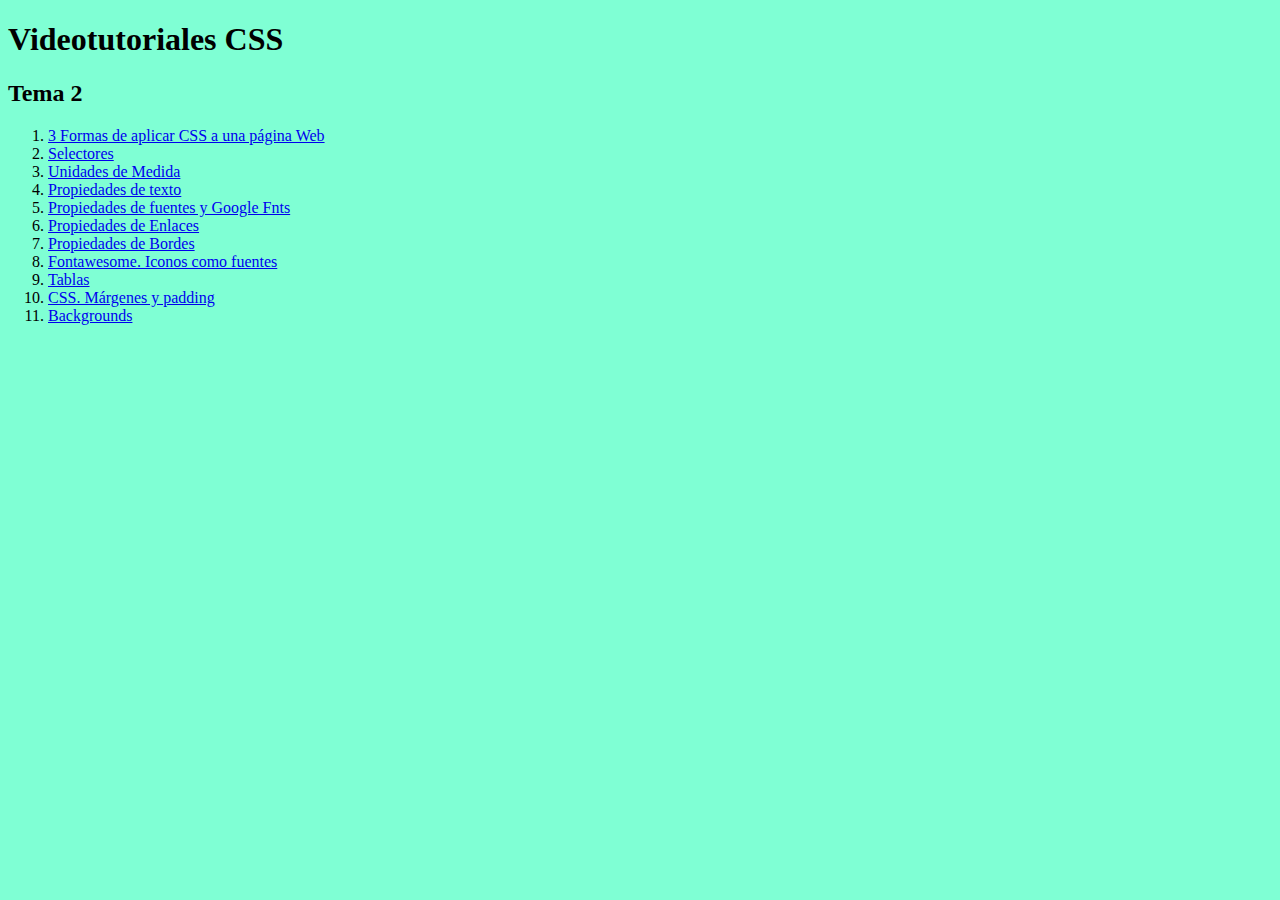
<file: index.html>
<!DOCTYPE html>
<html lang="en">
<head>
    <meta charset="UTF-8">
    <meta name="viewport" content="width=device-width, initial-scale=1.0">
    <title>Tarea 2 - Videotutoriales</title>
    <style>
        body{background-color: aquamarine;}
    </style>

</head>
<body>
    <h1>Videotutoriales CSS</h1>
    <h2>Tema 2</h2>
    <ol>
       <li><a href="Formas_CSS/formas_css.html">3 Formas de aplicar CSS a una página Web</a></li> 
       <li><a href="Selectores/selectores.html">Selectores</a></li> 
       <li><a href="Unidades_medida/unidades_medida.html">Unidades de Medida</a></li>
       <li><a href="Propiedades_texto/propiedades_texto.html">Propiedades de texto</a></li> 
       <li><a href="Fuentes/fuentes.html">Propiedades de fuentes y Google Fnts</a></li> 
       <li><a href="Enlaces/enlaces.html">Propiedades de Enlaces</a></li> 
       <li><a href="Bordes/bordes.html">Propiedades de Bordes</a></li>
       <li><a href="Iconos/iconos.html">Fontawesome. Iconos como fuentes</a></li>
       <li><a href="Tablas/tablas.html">Tablas</a></li>
       <li><a href="Margenes/margenes.html">CSS. Márgenes y padding</a></li>
       <li><a href="Backgrounds/backgrounds.html">Backgrounds</a></li>
    </ol>
    
</body>
</html>
</file>
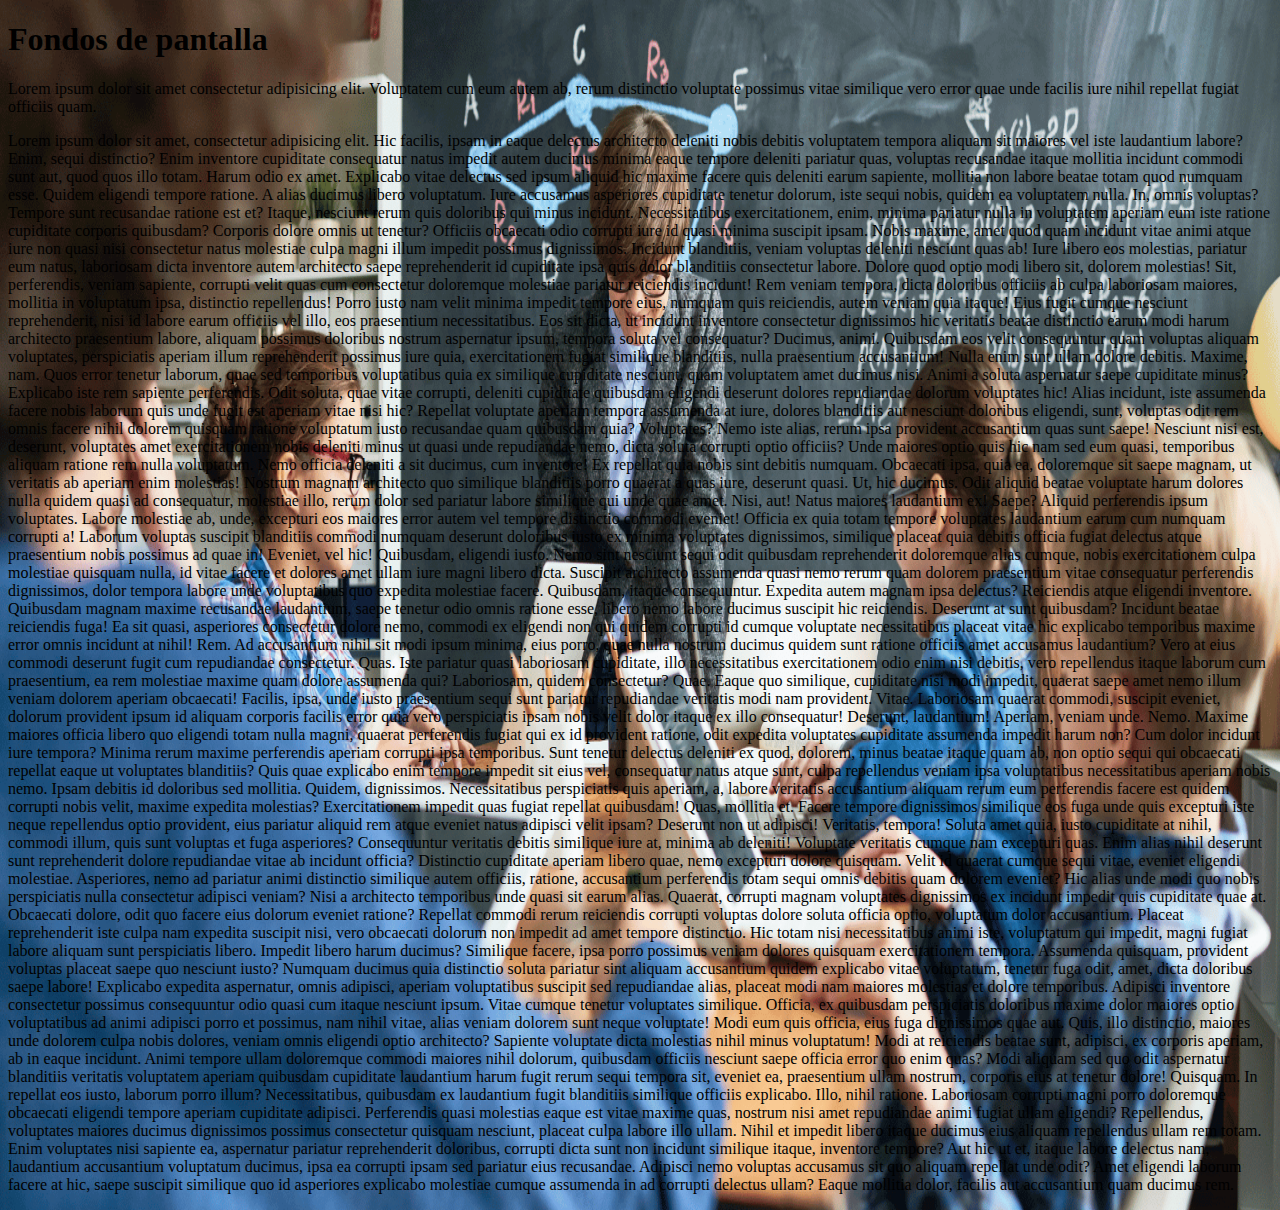
<file: Backgrounds/backgrounds.html>
<!DOCTYPE html>
<html lang="en">
<head>
    <meta charset="UTF-8">
    <meta name="viewport" content="width=device-width, initial-scale=1.0">
    <title>Fondos</title>
    <style>
        body{
            background-image: url(educacion.png);
            background-repeat: no-repeat;
            background-position: center center;
            background-attachment: scroll;
            background-size: 100% 100%;
        }
        #caja{
            height: 200px;
            background-color: blue;  
        }
    </style>
</head>
<body>
    <h1>Fondos de pantalla</h1>
    <p>Lorem ipsum dolor sit amet consectetur adipisicing elit. Voluptatem cum eum autem ab, rerum distinctio voluptate possimus vitae similique vero error quae unde facilis iure nihil repellat fugiat officiis quam.</p>
    <p>Lorem ipsum dolor sit amet, consectetur adipisicing elit. Hic facilis, ipsam in eaque delectus architecto deleniti nobis debitis voluptatem tempora aliquam sit maiores vel iste laudantium labore? Enim, sequi distinctio?
    Enim inventore cupiditate consequatur natus impedit autem ducimus minima eaque tempore deleniti pariatur quas, voluptas recusandae itaque mollitia incidunt commodi sunt aut, quod quos illo totam. Harum odio ex amet.
    Explicabo vitae delectus sed ipsum aliquid hic maxime facere quis deleniti earum sapiente, mollitia non labore beatae totam quod numquam esse. Quidem eligendi tempore ratione. A alias ducimus libero voluptatum.
    Iure accusamus asperiores cupiditate tenetur dolorum, iste sequi nobis, quidem ea voluptatem nulla. In, omnis voluptas? Tempore sunt recusandae ratione est et? Itaque, nesciunt rerum quis doloribus qui minus incidunt.
    Necessitatibus exercitationem, enim, minima pariatur nulla in voluptatem aperiam eum iste ratione cupiditate corporis quibusdam? Corporis dolore omnis ut tenetur? Officiis obcaecati odio corrupti iure id quasi minima suscipit ipsam.
    Nobis maxime, amet quod quam incidunt vitae animi atque iure non quasi nisi consectetur natus molestiae culpa magni illum impedit possimus dignissimos. Incidunt blanditiis, veniam voluptas deleniti nesciunt quas ab!
    Iure libero eos molestias, pariatur eum natus, laboriosam dicta inventore autem architecto saepe reprehenderit id cupiditate ipsa quis dolor blanditiis consectetur labore. Dolore quod optio modi libero sit, dolorem molestias!
    Sit, perferendis, veniam sapiente, corrupti velit quas cum consectetur doloremque molestiae pariatur reiciendis incidunt! Rem veniam tempora, dicta doloribus officiis ab culpa laboriosam maiores, mollitia in voluptatum ipsa, distinctio repellendus!
    Porro iusto nam velit minima impedit tempore eius, numquam quis reiciendis, autem veniam quia itaque! Eius fugit cumque nesciunt reprehenderit, nisi id labore earum officiis vel illo, eos praesentium necessitatibus.
    Eos sit dicta, ut incidunt inventore consectetur dignissimos hic veritatis beatae distinctio earum modi harum architecto praesentium labore, aliquam possimus doloribus nostrum aspernatur ipsum, tempora soluta vel consequatur? Ducimus, animi.
    Quibusdam eos velit consequuntur quam voluptas aliquam voluptates, perspiciatis aperiam illum reprehenderit possimus iure quia, exercitationem fugiat similique blanditiis, nulla praesentium accusantium! Nulla enim sunt ullam dolore debitis. Maxime, nam.
    Quos error tenetur laborum, quae sed temporibus voluptatibus quia ex similique cupiditate nesciunt, quam voluptatem amet ducimus nisi. Animi a soluta aspernatur saepe cupiditate minus? Explicabo iste rem sapiente perferendis.
    Odit soluta, quae vitae corrupti, deleniti cupiditate quibusdam eligendi deserunt dolores repudiandae dolorum voluptates hic! Alias incidunt, iste assumenda facere nobis laborum quis unde fugit est aperiam vitae nisi hic?
    Repellat voluptate aperiam tempora assumenda at iure, dolores blanditiis aut nesciunt doloribus eligendi, sunt, voluptas odit rem omnis facere nihil dolorem quisquam ratione voluptatum iusto recusandae quam quibusdam quia? Voluptates?
    Nemo iste alias, rerum ipsa provident accusantium quas sunt saepe! Nesciunt nisi est, deserunt, voluptates amet exercitationem nobis deleniti minus ut quasi unde repudiandae nemo, dicta soluta corrupti optio officiis?
    Unde maiores optio quis hic nam sed eum quasi, temporibus aliquam ratione rem nulla voluptatum. Nemo officia deleniti a sit ducimus, cum inventore! Ex repellat quia nobis sint debitis numquam.
    Obcaecati ipsa, quia ea, doloremque sit saepe magnam, ut veritatis ab aperiam enim molestias! Nostrum magnam architecto quo similique blanditiis porro quaerat a quas iure, deserunt quasi. Ut, hic ducimus.
    Odit aliquid beatae voluptate harum dolores nulla quidem quasi ad consequatur, molestiae illo, rerum dolor sed pariatur labore similique qui unde quae amet. Nisi, aut! Natus maiores laudantium ex! Saepe?
    Aliquid perferendis ipsum voluptates. Labore molestiae ab, unde, excepturi eos maiores error autem vel tempore distinctio commodi eveniet! Officia ex quia totam tempore voluptates laudantium earum cum numquam corrupti a!
    Laborum voluptas suscipit blanditiis commodi numquam deserunt doloribus iusto ex minima voluptates dignissimos, similique placeat quia debitis officia fugiat delectus atque praesentium nobis possimus ad quae in! Eveniet, vel hic!
    Quibusdam, eligendi iusto. Nemo sint nesciunt sequi odit quibusdam reprehenderit doloremque alias cumque, nobis exercitationem culpa molestiae quisquam nulla, id vitae facere et dolores amet ullam iure magni libero dicta.
    Suscipit architecto assumenda quasi nemo rerum quam dolorem praesentium vitae consequatur perferendis dignissimos, dolor tempora labore unde voluptatibus quo expedita molestiae facere. Quibusdam, itaque consequuntur. Expedita autem magnam ipsa delectus?
    Reiciendis atque eligendi inventore. Quibusdam magnam maxime recusandae laudantium, saepe tenetur odio omnis ratione esse, libero nemo labore ducimus suscipit hic reiciendis. Deserunt at sunt quibusdam? Incidunt beatae reiciendis fuga!
    Ea sit quasi, asperiores consectetur dolore nemo, commodi ex eligendi non qui quidem corrupti id cumque voluptate necessitatibus placeat vitae hic explicabo temporibus maxime error omnis incidunt at nihil! Rem.
    Ad accusantium nihil sit modi ipsum minima, eius porro, quae nulla nostrum ducimus quidem sunt ratione officiis amet accusamus laudantium? Vero at eius commodi deserunt fugit cum repudiandae consectetur. Quas.
    Iste pariatur quasi laboriosam cupiditate, illo necessitatibus exercitationem odio enim nisi debitis, vero repellendus itaque laborum cum praesentium, ea rem molestiae maxime quam dolore assumenda qui? Laboriosam, quidem consectetur? Quae.
    Eaque quo similique, cupiditate nisi modi impedit, quaerat saepe amet nemo illum veniam dolorem aperiam obcaecati! Facilis, ipsa, unde iusto praesentium sequi sunt pariatur repudiandae veritatis modi nam provident. Vitae.
    Laboriosam quaerat commodi, suscipit eveniet, dolorum provident ipsum id aliquam corporis facilis error quia vero perspiciatis ipsam nobis velit dolor itaque ex illo consequatur! Deserunt, laudantium! Aperiam, veniam unde. Nemo.
    Maxime maiores officia libero quo eligendi totam nulla magni, quaerat perferendis fugiat qui ex id provident ratione, odit expedita voluptates cupiditate assumenda impedit harum non? Cum dolor incidunt iure tempora?
    Minima rerum maxime perferendis aperiam corrupti ipsa temporibus. Sunt tenetur delectus deleniti ex quod, dolorem, minus beatae itaque quam ab, non optio sequi qui obcaecati repellat eaque ut voluptates blanditiis?
    Quis quae explicabo enim tempore impedit sit eius vel, consequatur natus atque sunt, culpa repellendus veniam ipsa voluptatibus necessitatibus aperiam nobis nemo. Ipsam debitis id doloribus sed mollitia. Quidem, dignissimos.
    Necessitatibus perspiciatis quis aperiam, a, labore veritatis accusantium aliquam rerum eum perferendis facere est quidem corrupti nobis velit, maxime expedita molestias? Exercitationem impedit quas fugiat repellat quibusdam! Quas, mollitia et.
    Facere tempore dignissimos similique eos fuga unde quis excepturi iste neque repellendus optio provident, eius pariatur aliquid rem atque eveniet natus adipisci velit ipsam? Deserunt non ut adipisci! Veritatis, tempora!
    Soluta amet quia, iusto cupiditate at nihil, commodi illum, quis sunt voluptas et fuga asperiores? Consequuntur veritatis debitis similique iure at, minima ab deleniti! Voluptate veritatis cumque nam excepturi quas.
    Enim alias nihil deserunt sunt reprehenderit dolore repudiandae vitae ab incidunt officia? Distinctio cupiditate aperiam libero quae, nemo excepturi dolore quisquam. Velit id quaerat cumque sequi vitae, eveniet eligendi molestiae.
    Asperiores, nemo ad pariatur animi distinctio similique autem officiis, ratione, accusantium perferendis totam sequi omnis debitis quam dolorem eveniet? Hic alias unde modi quo nobis perspiciatis nulla consectetur adipisci veniam?
    Nisi a architecto temporibus unde quasi sit earum alias. Quaerat, corrupti magnam voluptates dignissimos ex incidunt impedit quis cupiditate quae at. Obcaecati dolore, odit quo facere eius dolorum eveniet ratione?
    Repellat commodi rerum reiciendis corrupti voluptas dolore soluta officia optio, voluptatum dolor accusantium. Placeat reprehenderit iste culpa nam expedita suscipit nisi, vero obcaecati dolorum non impedit ad amet tempore distinctio.
    Hic totam nisi necessitatibus animi iste, voluptatum qui impedit, magni fugiat labore aliquam sunt perspiciatis libero. Impedit libero harum ducimus? Similique facere, ipsa porro possimus veniam dolores quisquam exercitationem tempora.
    Assumenda quisquam, provident voluptas placeat saepe quo nesciunt iusto? Numquam ducimus quia distinctio soluta pariatur sint aliquam accusantium quidem explicabo vitae voluptatum, tenetur fuga odit, amet, dicta doloribus saepe labore!
    Explicabo expedita aspernatur, omnis adipisci, aperiam voluptatibus suscipit sed repudiandae alias, placeat modi nam maiores molestias et dolore temporibus. Adipisci inventore consectetur possimus consequuntur odio quasi cum itaque nesciunt ipsum.
    Vitae cumque tenetur voluptates similique. Officia, ex quibusdam perspiciatis doloribus maxime dolor maiores optio voluptatibus ad animi adipisci porro et possimus, nam nihil vitae, alias veniam dolorem sunt neque voluptate!
    Modi eum quis officia, eius fuga dignissimos quae aut. Quis, illo distinctio, maiores unde dolorem culpa nobis dolores, veniam omnis eligendi optio architecto? Sapiente voluptate dicta molestias nihil minus voluptatum!
    Modi at reiciendis beatae sunt, adipisci, ex corporis aperiam, ab in eaque incidunt. Animi tempore ullam doloremque commodi maiores nihil dolorum, quibusdam officiis nesciunt saepe officia error quo enim quas?
    Modi aliquam sed quo odit aspernatur blanditiis veritatis voluptatem aperiam quibusdam cupiditate laudantium harum fugit rerum sequi tempora sit, eveniet ea, praesentium ullam nostrum, corporis eius at tenetur dolore! Quisquam.
    In repellat eos iusto, laborum porro illum? Necessitatibus, quibusdam ex laudantium fugit blanditiis similique officiis explicabo. Illo, nihil ratione. Laboriosam corrupti magni porro doloremque obcaecati eligendi tempore aperiam cupiditate adipisci.
    Perferendis quasi molestias eaque est vitae maxime quas, nostrum nisi amet repudiandae animi fugiat ullam eligendi? Repellendus, voluptates maiores ducimus dignissimos possimus consectetur quisquam nesciunt, placeat culpa labore illo ullam.
    Nihil et impedit libero itaque ducimus eius aliquam repellendus ullam rem totam. Enim voluptates nisi sapiente ea, aspernatur pariatur reprehenderit doloribus, corrupti dicta sunt non incidunt similique itaque, inventore tempore?
    Aut hic ut et, itaque labore delectus nam, laudantium accusantium voluptatum ducimus, ipsa ea corrupti ipsam sed pariatur eius recusandae. Adipisci nemo voluptas accusamus sit quo aliquam repellat unde odit?
    Amet eligendi laborum facere at hic, saepe suscipit similique quo id asperiores explicabo molestiae cumque assumenda in ad corrupti delectus ullam? Eaque mollitia dolor, facilis aut accusantium quam ducimus rem.</p>
</body>
</html>
</file>
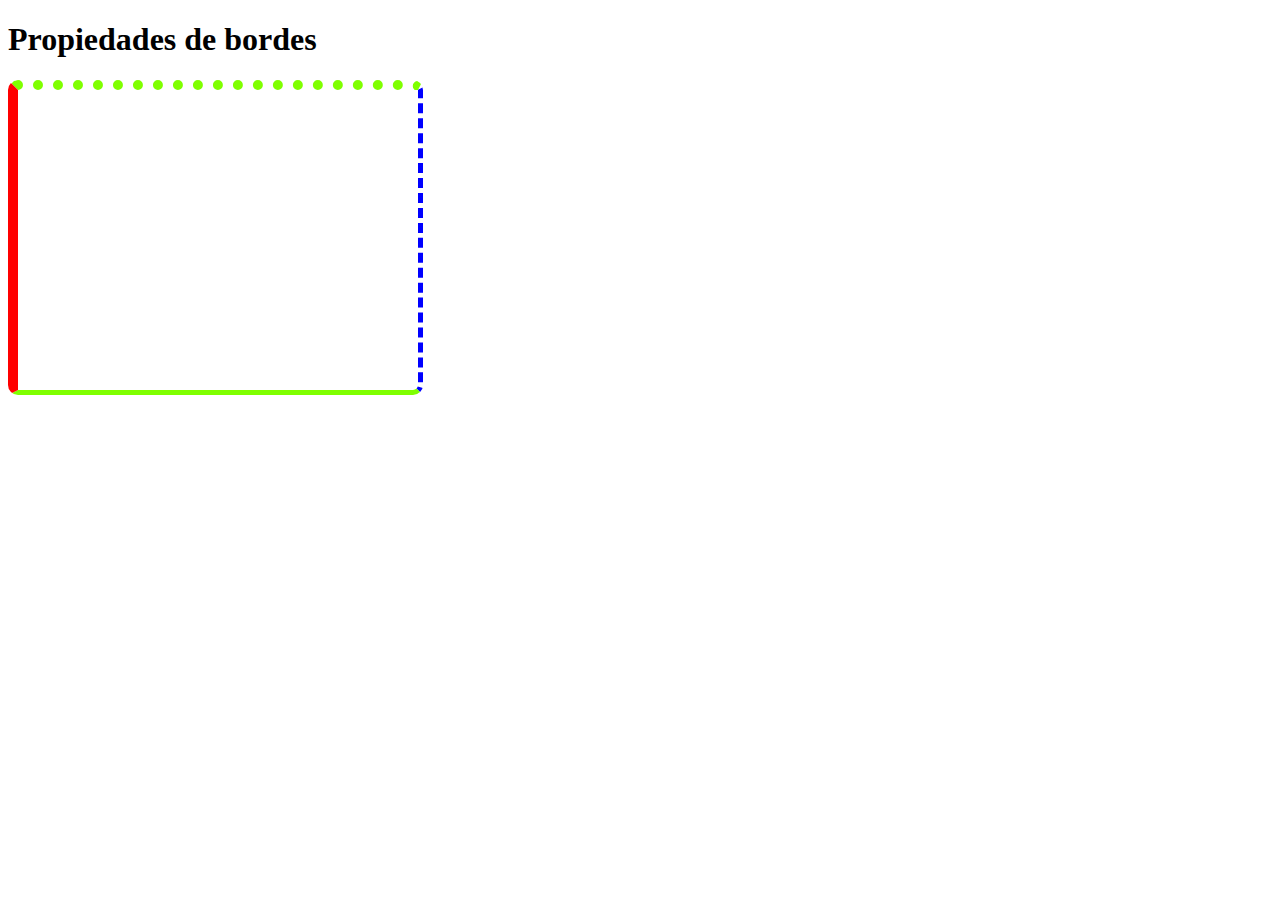
<file: Bordes/bordes.html>
<!DOCTYPE html>
<html lang="en">
<head>
    <meta charset="UTF-8">
    <meta name="viewport" content="width=device-width, initial-scale=1.0">
    <title>Bordes</title>
    <style>
        #capa{
            width: 400px;
            height: 300px;
            border: 10px solid chartreuse;
            border-radius: 10px;
            border-top-style: dotted;
            border-left-color: red;
            border-bottom-width: 5px;
            border-right: 5px dashed blue;
        }
    </style>
</head>
<body>
    <h1>Propiedades de bordes</h1>
    <div id="capa">

    </div>
</body>
</html>
</file>
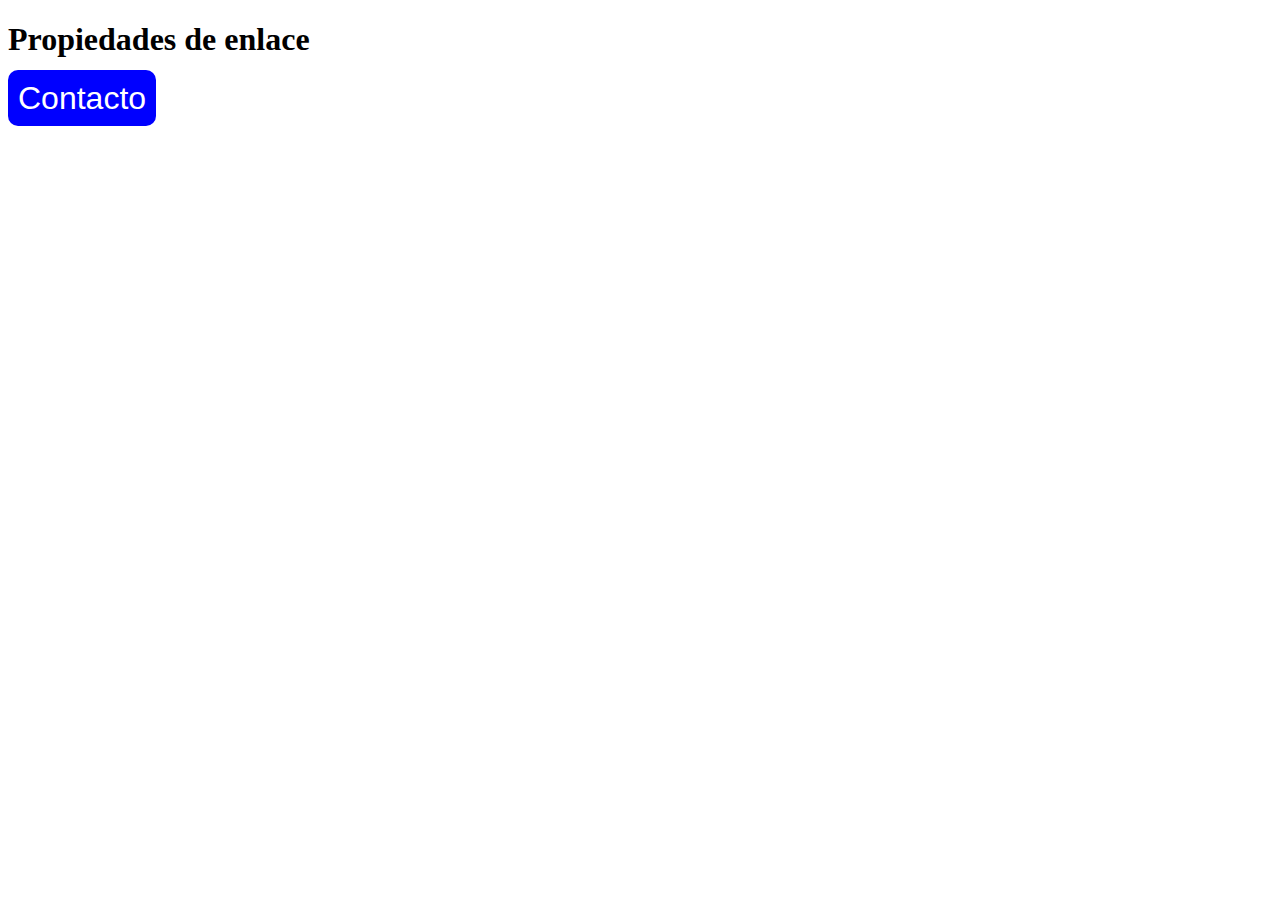
<file: Enlaces/enlaces.html>
<!DOCTYPE html>
<html lang="en">
<head>
    <meta charset="UTF-8">
    <meta name="viewport" content="width=device-width, initial-scale=1.0">
    <title>Estilos de enlace</title>
    <style>
        a{
            text-decoration: none;
            font-family: Arial, Helvetica, sans-serif;
            font-size: 2em;
            padding: 10px;
            border-radius: 10px;
        }
        a:link {
            background-color: blue;
            color: white;
        }
        a:visited {
            background-color: white;
            color: grey;
        }
        a:hover{
            background-color: chartreuse;
            color: red;
        }
        a:active{
            font-weight: bold;
            color: orange;
            text-shadow: 3px 3px 5px black;
        }
    </style>
</head>
<body>
    <h1>Propiedades de enlace</h1>
    <a href="http://www.iesjuanbosco.es">Contacto</a>
</body>
</html>
</file>
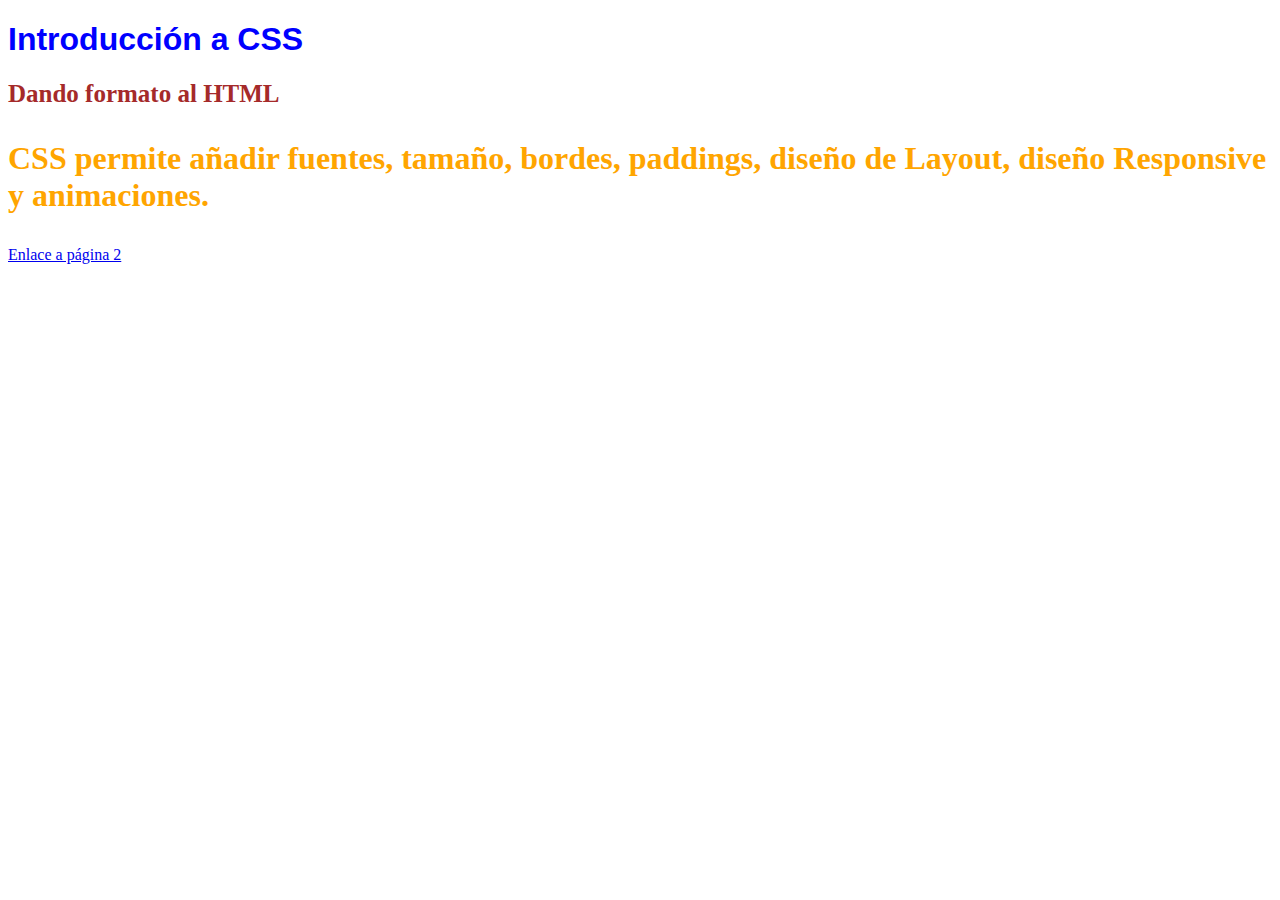
<file: Formas_CSS/formas_css.html>
<!DOCTYPE html>
<html lang="en">
<head>
    <meta charset="UTF-8">
    <meta name="viewport" content="width=device-width, initial-scale=1.0">
    <title>Document</title>
    <link rel="stylesheet" href="estilos.css">
</head>
<body>
    <h1 style="color:blue; font-family: Arial, Helvetica, sans-serif;">Introducción a CSS</h1>
    <h2>Dando formato al HTML</h2>
    <p>CSS permite añadir fuentes, tamaño, bordes,
        paddings, diseño de Layout, diseño Responsive
        y animaciones.
    </p>
    <a href="index2.html">Enlace a página 2</a>
</body>
</html>
</file>
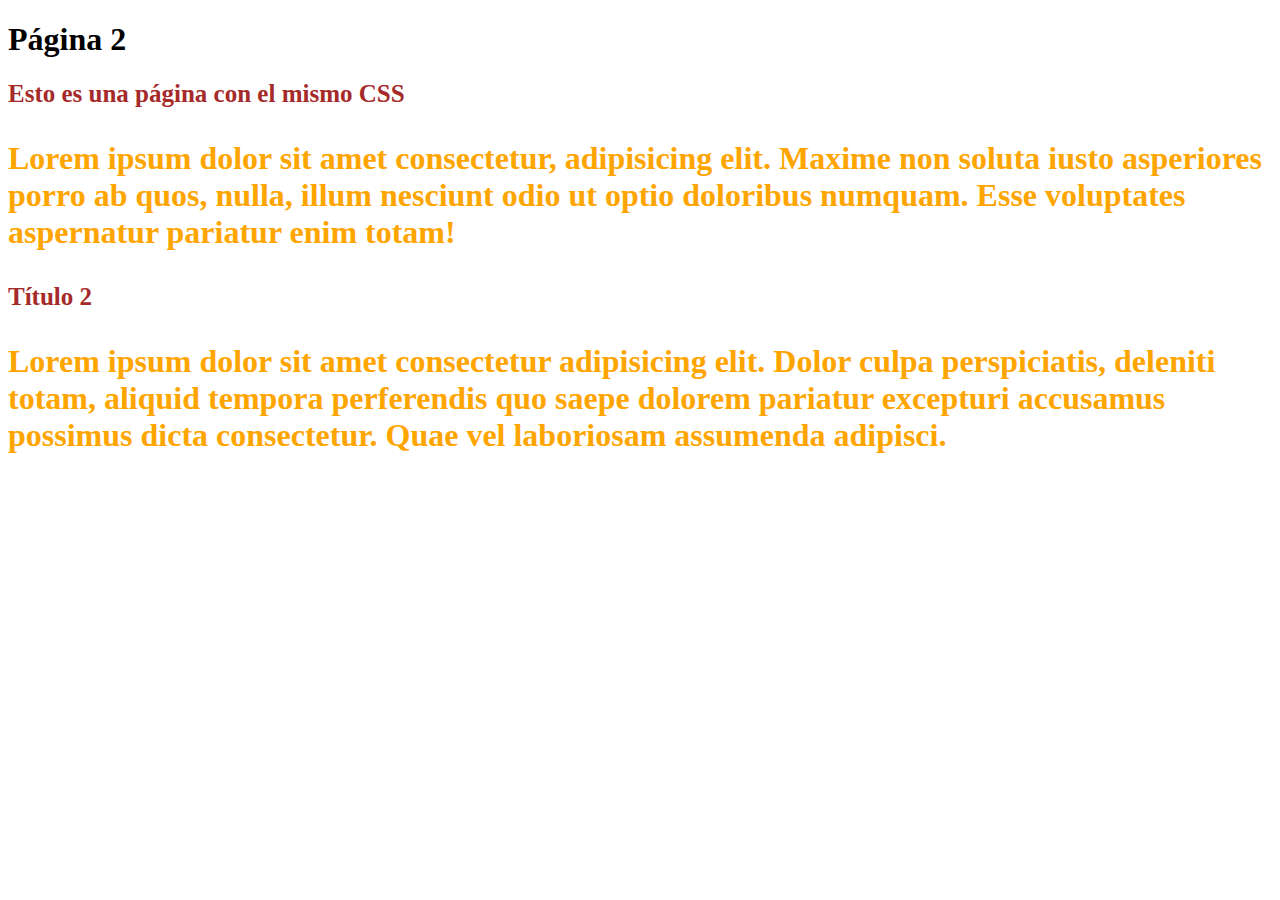
<file: Formas_CSS/index2.html>
<!DOCTYPE html>
<html lang="en">
<head>
    <meta charset="UTF-8">
    <meta name="viewport" content="width=device-width, initial-scale=1.0">
    <title>Document</title>
    <link rel="stylesheet" href="estilos.css">
</head>
<body>
    <h1>Página 2</h1>
    <h2>Esto es una página con el mismo CSS</h2>
    <p>Lorem ipsum dolor sit amet consectetur, adipisicing elit. Maxime non soluta iusto asperiores porro ab quos, nulla, illum nesciunt odio ut optio doloribus numquam. Esse voluptates aspernatur pariatur enim totam!</p>
    <h2>Título 2</h2>
    <p>Lorem ipsum dolor sit amet consectetur adipisicing elit. Dolor culpa perspiciatis, deleniti totam, aliquid tempora perferendis quo saepe dolorem pariatur excepturi accusamus possimus dicta consectetur. Quae vel laboriosam assumenda adipisci.</p>

</body>
</html>
</file>
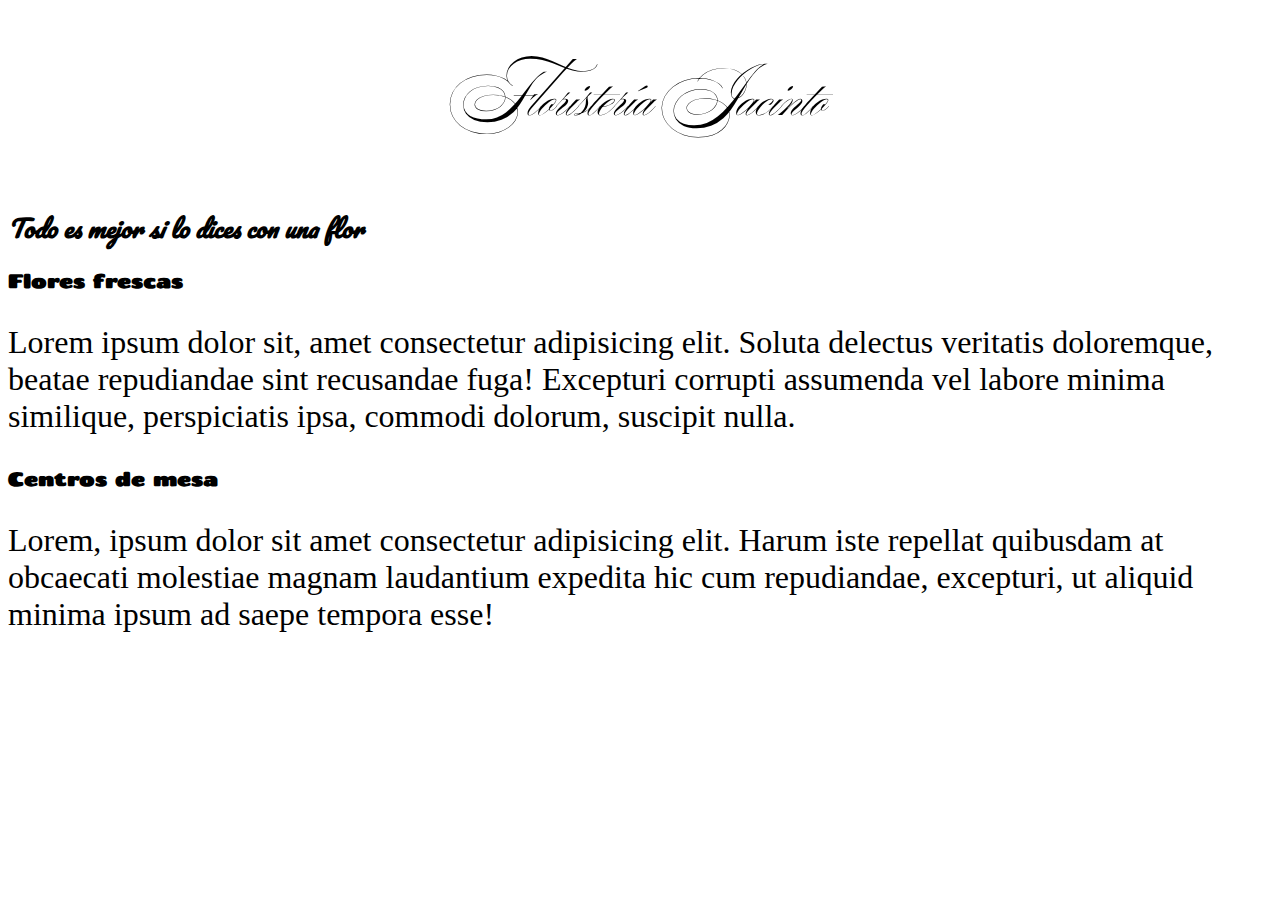
<file: Fuentes/fuentes.html>
<!DOCTYPE html>
<html lang="en">
<head>
    <meta charset="UTF-8">
    <meta name="viewport" content="width=device-width, initial-scale=1.0">
    <title>Document</title>
    <style>
        @import url('https://fonts.googleapis.com/css2?family=Ballet:opsz@16..72&family=Chango&family=Pacifico&display=swap');
        h1 {
            font-family: "Ballet", cursive; 
            font-size: 4em;  
            text-align: center;     
        }
        h2 {
            font-style: italic;
            font-family: "Pacifico", cursive;
        }
        h3 {
            font-family: "Chango", sans-serif;
        }
        p {
            font-size: 2em;
            font-weight: lighter;
        }
    </style>
</head>
<body>
    <h1>Floristería Jacinto</h1>
    <h2>Todo es mejor si lo dices con una flor</h2>
    <h3>Flores frescas</h3>
    <p>Lorem ipsum dolor sit, amet consectetur adipisicing elit. Soluta delectus veritatis doloremque, beatae repudiandae sint recusandae fuga! Excepturi corrupti assumenda vel labore minima similique, perspiciatis ipsa, commodi dolorum, suscipit nulla.</p>
    <h3>Centros de mesa</h3>
    <p>Lorem, ipsum dolor sit amet consectetur adipisicing elit. Harum iste repellat quibusdam at obcaecati molestiae magnam laudantium expedita hic cum repudiandae, excepturi, ut aliquid minima ipsum ad saepe tempora esse!</p>
</body>
</html>
</file>
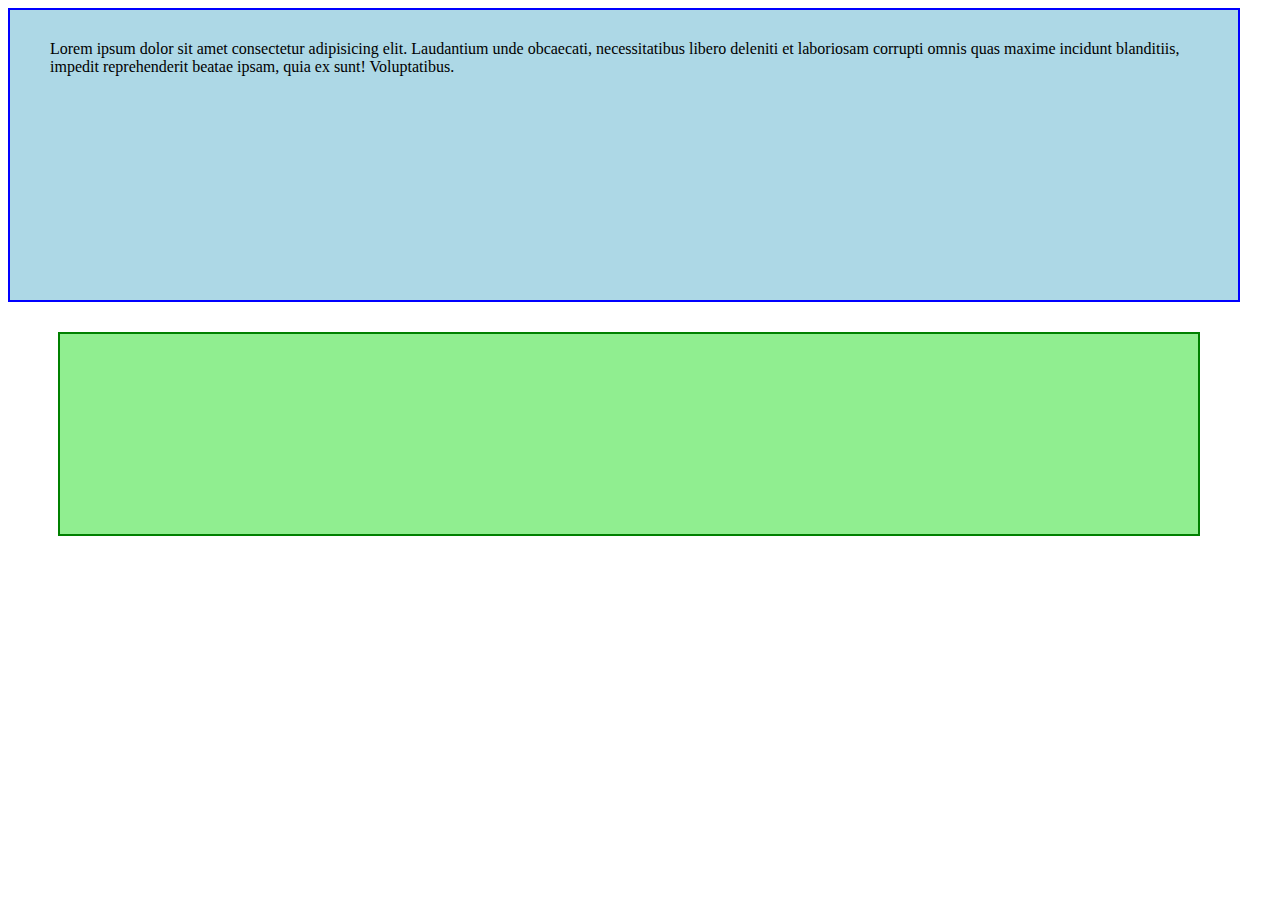
<file: Margenes/margenes.html>
<!DOCTYPE html>
<html lang="en">
<head>
    <meta charset="UTF-8">
    <meta name="viewport" content="width=device-width, initial-scale=1.0">
    <title>Document</title>
    <style>
        #caja1{
            background-color: lightblue;
            border: 2px solid blue;
            width: 90%;
            height: 200px;
            margin-top: auto;
            padding: 30px 50px 60px 40px;
            
        }
        #caja2{
            background-color: lightgreen;
            border: 2px solid green;
            width: 90%;
            height: 200px;
            margin-top: 30px;
            margin-left: 50px;
        }
    </style>
</head>
<body>
    <div id="caja1">
        Lorem ipsum dolor sit amet consectetur adipisicing elit. Laudantium unde obcaecati, necessitatibus libero deleniti et laboriosam corrupti omnis quas maxime incidunt blanditiis, impedit reprehenderit beatae ipsam, quia ex sunt! Voluptatibus.
    </div>
    <div id="caja2"> 

    </div>
</body>
</html>
</file>
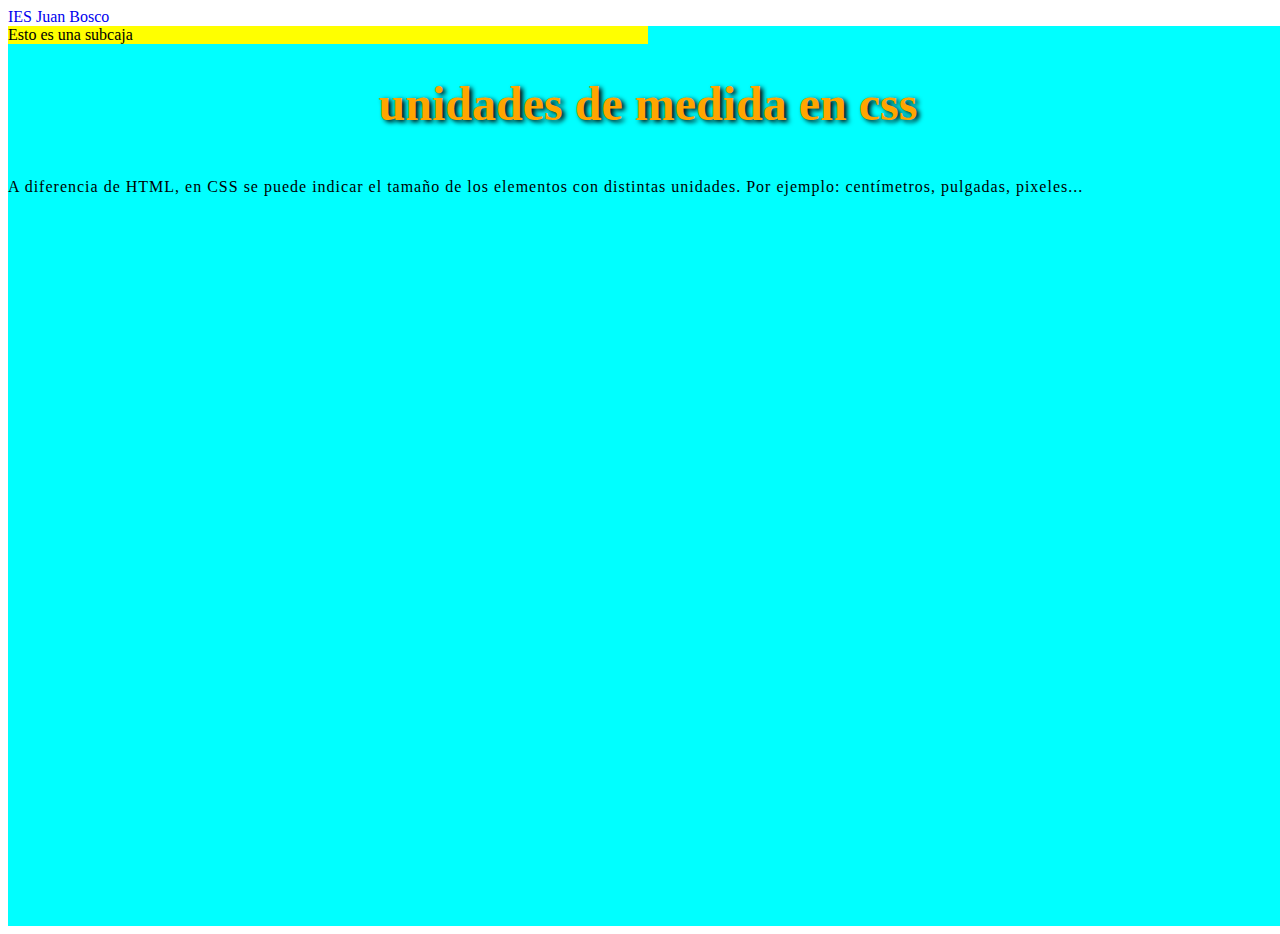
<file: Propiedades_texto/propiedades_texto.html>
<!DOCTYPE html>
<html lang="en">
<head>
    <meta charset="UTF-8">
    <meta name="viewport" content="width=device-width, initial-scale=1.0">
    <title>Document</title>
    <style>
        h1 {
            font-size: 3em;
            color: orange;
            text-shadow: 3px 2px 5px black;
            text-align: center;
            text-transform: lowercase;
        }
        p{
            text-align: justify;
            letter-spacing: 1px;
            line-height: 3;
        }
        #caja{
            width: 100vw;
            height: 100vh;
            background-color: aqua;
        }
        #titulo{
            background-color: yellow;
            width: 50%;

        }
        a{
            text-decoration: none;
        }
    </style>
</head>
<body>
    <a href="http://www.iesjuanbosco.es">IES Juan Bosco</a>
    <div id="caja">
        <div id="titulo">
            Esto es una subcaja
        </div>
        <h1>Unidades de medida en CSS</h1>
        <p>A diferencia de HTML, en CSS se puede
        indicar el tamaño de los elementos
        con distintas unidades. Por ejemplo: centímetros,
        pulgadas, pixeles...
        </p>
    </div>
</body>
</html>
</file>
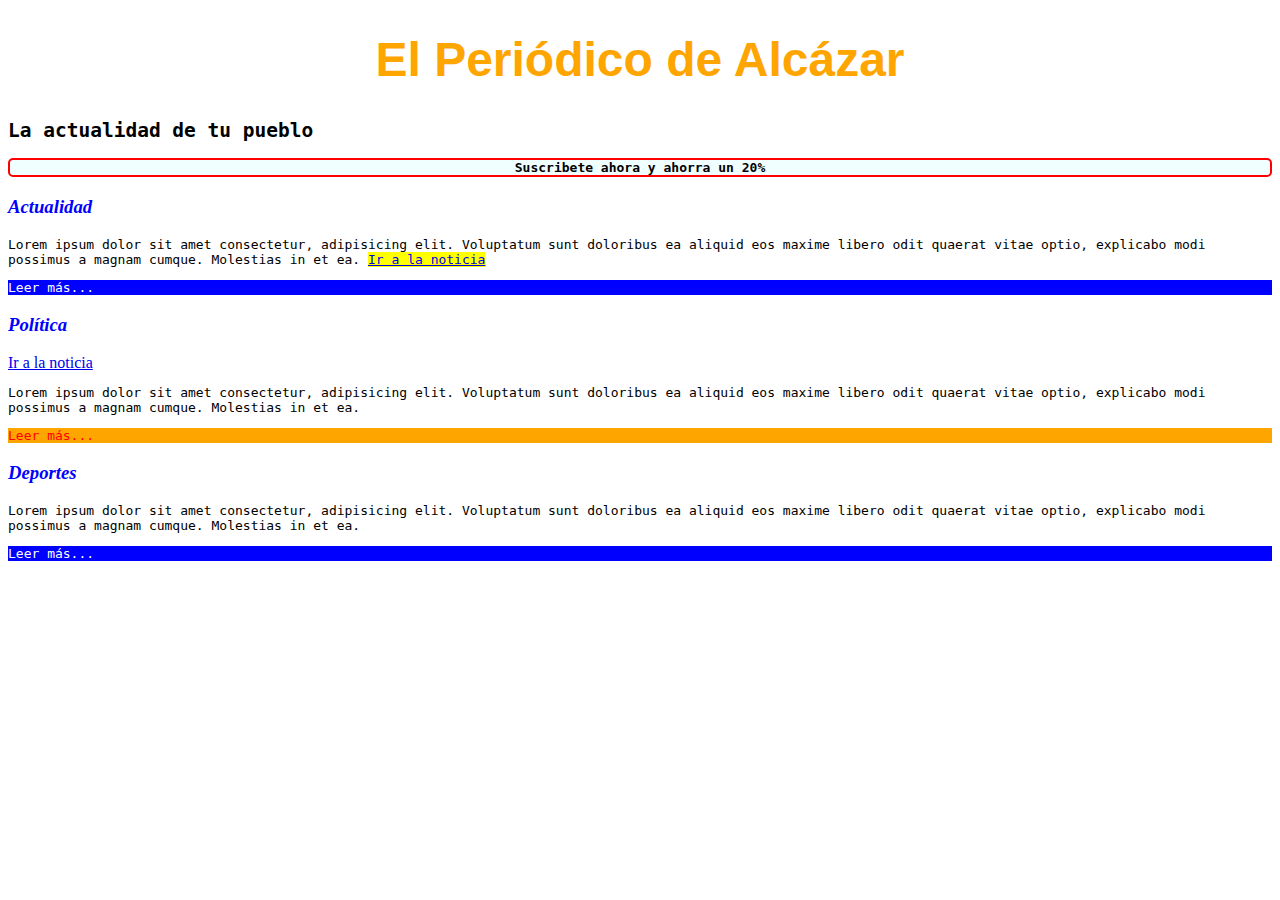
<file: Selectores/selectores.html>
<!DOCTYPE html>
<html lang="en">
<head>
    <meta charset="UTF-8">
    <meta name="viewport" content="width=device-width, initial-scale=1.0">
    <style>
        h1 { 
            font-size: 3em;
            text-align: center;
            color:orange;
            font-family: Arial, Helvetica, sans-serif;
        }
        h3{
            color:blue;
            font-style: italic;
        }
        #anuncio{
            border: 2px solid red;
            border-radius: 5px;
            text-align:center;
            background-color: azure;
            font-weight: bold;

        }
        .leermas {
            background-color: blue;
            color: white;
        }
        h2,p {
            font-family: monospace;
        }
        p a {
            background-color: yellow;
        }
        .importante{
            background-color: orange;
            color: red;
        }
    </style>
    <title>Document</title>
</head>
<body>
    <h1>El Periódico de Alcázar</h1>
    <h2>La actualidad de tu pueblo</h2>
    <p id="anuncio">Suscribete ahora y ahorra un 20%</p>
    <h3>Actualidad</h3>
    <p>Lorem ipsum dolor sit amet consectetur, adipisicing elit. Voluptatum sunt doloribus ea aliquid eos maxime libero odit quaerat vitae optio, explicabo modi possimus a magnam cumque. Molestias in et ea.
        <a href="noticia.html">Ir a la noticia</a>
    </p>
    <p class="leermas">Leer más...</p>
    <h3>Política</h3>
    <a href="noticia.html">Ir a la noticia</a>
    <p>Lorem ipsum dolor sit amet consectetur, adipisicing elit. Voluptatum sunt doloribus ea aliquid eos maxime libero odit quaerat vitae optio, explicabo modi possimus a magnam cumque. Molestias in et ea.</p>
    <p class="leermas importante">Leer más...</p>
    <h3>Deportes</h3>
    <p>Lorem ipsum dolor sit amet consectetur, adipisicing elit. Voluptatum sunt doloribus ea aliquid eos maxime libero odit quaerat vitae optio, explicabo modi possimus a magnam cumque. Molestias in et ea.</p>
    <p class="leermas">Leer más...</p>
    

</body>
</html>
</file>
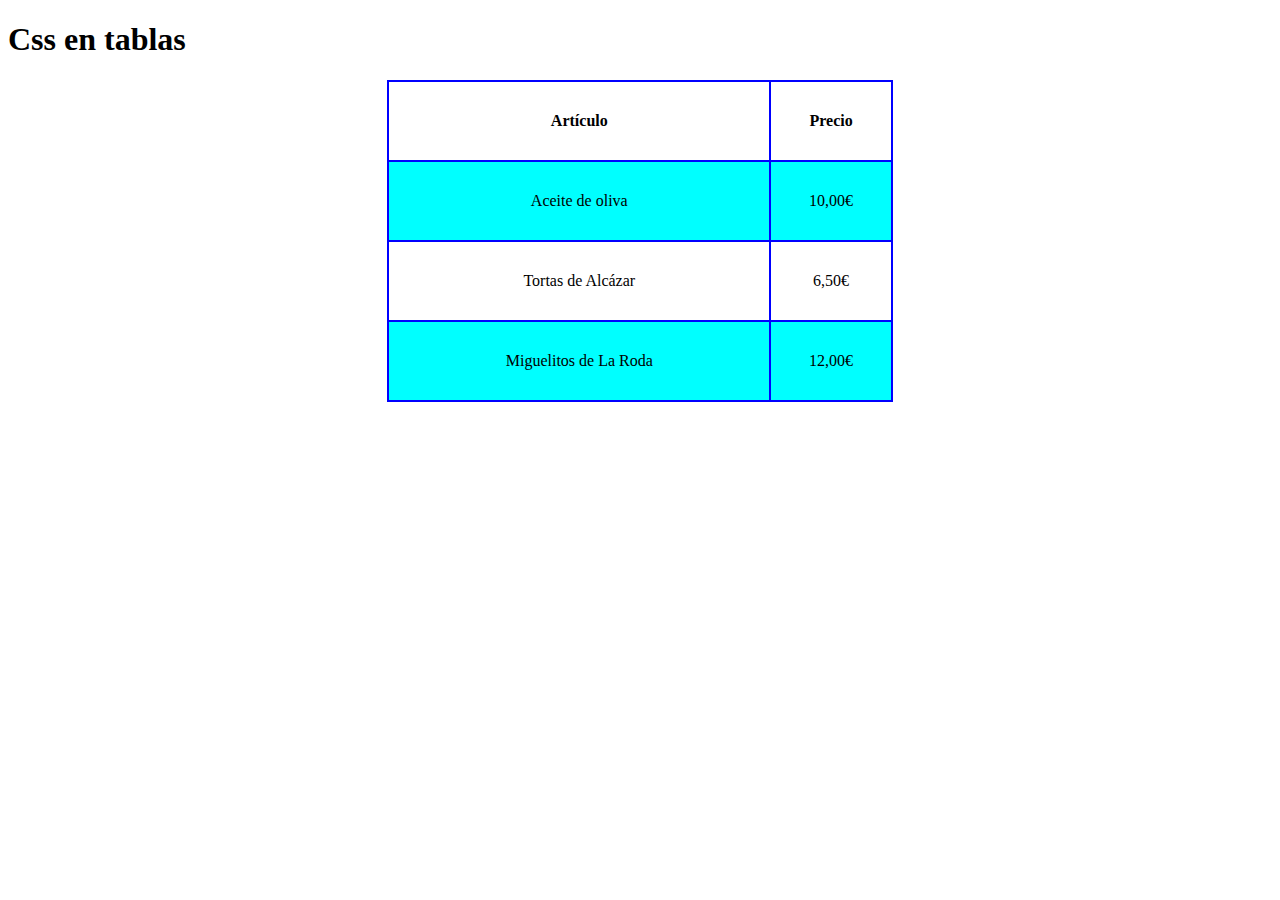
<file: Tablas/tablas.html>
<!DOCTYPE html>
<html lang="en">
<head>
    <meta charset="UTF-8">
    <meta name="viewport" content="width=device-width, initial-scale=1.0">
    <title>Css en tablas</title>
    <style>
        table, td, th{
            border: 2px solid blue;
            border-collapse: collapse;
        }
        table{
            width: 40%;
            margin:auto;
        }
        tr{
            height: 80px;
        }
        td{
            vertical-align: center;
            text-align: center;
        }
        tr:hover{
            background-color: grey;
        }
        tr:nth-child(even){
            background-color: aqua;
        }

    </style>
</head>
<body>
    <h1>Css en tablas</h1>
    <table>
        <tr>
            <th>
                Artículo
            </th>
            <th>
                Precio
            </th>
        </tr>
        <tr>
            <td>
                Aceite de oliva
            </td>
            <td>
                10,00€
            </td>
        </tr>
        <tr>
            <td>
                Tortas de Alcázar
            </td>
            <td>
                6,50€
            </td>
        </tr>
        <tr>
            <td>
                Miguelitos de La Roda
            </td>
            <td>
                12,00€
            </td>
        </tr>
    </table>
</body>
</html>
</file>
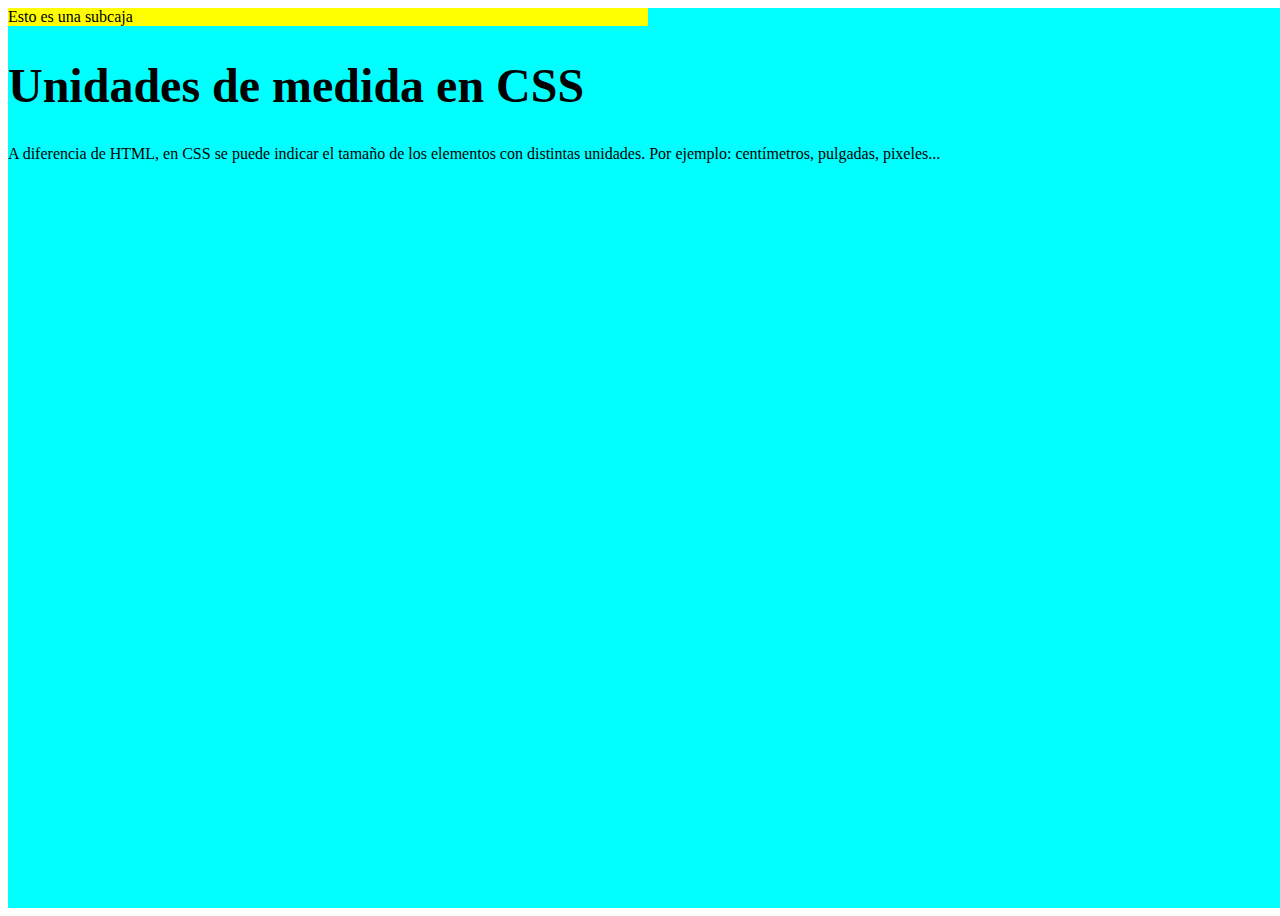
<file: Unidades_medida/unidades_medida.html>
<!DOCTYPE html>
<html lang="en">
<head>
    <meta charset="UTF-8">
    <meta name="viewport" content="width=device-width, initial-scale=1.0">
    <title>Document</title>
    <style>
        h1 {
            font-size: 3em;
        }
        #caja{
            width: 100vw;
            height: 100vh;
            background-color: aqua;
        }
        #titulo{
            background-color: yellow;
            width: 50%;

        }
    </style>
</head>
<body>
    <div id="caja">
        <div id="titulo">
            Esto es una subcaja
        </div>
        <h1>Unidades de medida en CSS</h1>
        <p>A diferencia de HTML, en CSS se puede
        indicar el tamaño de los elementos
        con distintas unidades. Por ejemplo: centímetros,
        pulgadas, pixeles...
        </p>
    </div>
</body>
</html>
</file>
<file: Formas_CSS/estilos.css>
h2 {color:brown; font-size: 25px;}
p{
    color:orange;
    font-weight: bold;
    font-size: 2em;
}
</file>
